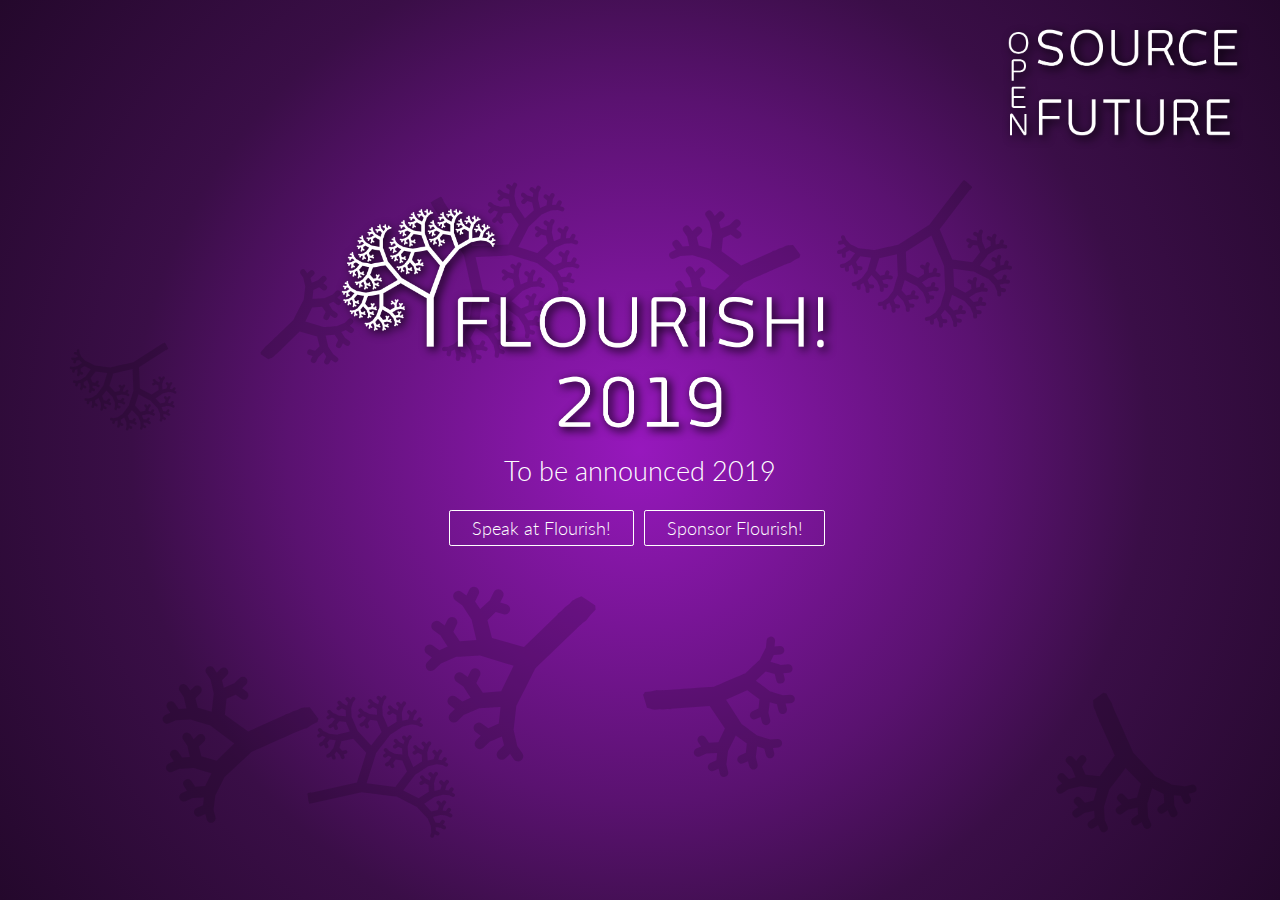
<file: index.html>
<!DOCTYPE html>
<html lang="en">
<head>
    <meta charset="UTF-8">
    <meta name="viewport" content="width=device-width, initial-scale=1.0">
    <meta http-equiv="X-UA-Compatible" content="ie=edge">
    <link rel="stylesheet" href="assets/css/main.css">
    <title>Flourish! 2019</title>
</head>
<body>
    <div class="wrapper">
        <header id="one">
            <div class="bg-tree-container">
                <img class="bg-tree fade" src="assets/svg/tree-mini.svg" draggable="false"/>
                <img class="bg-tree" src="assets/svg/tree-mini.svg" draggable="false"/>
                <img class="bg-tree" src="assets/svg/tree-mini.svg" draggable="false"/>
                <img class="bg-tree fade" src="assets/svg/tree-mini.svg" draggable="false"/>
                <img class="bg-tree" src="assets/svg/tree-mini.svg" draggable="false"/>
                <img class="bg-tree" src="assets/svg/tree-mini.svg" draggable="false"/>
                <img class="bg-tree fade" src="assets/svg/tree-mini.svg" draggable="false"/>
                <img class="bg-tree" src="assets/svg/tree-mini.svg" draggable="false"/>
                <img class="bg-tree fade" src="assets/svg/tree-mini.svg" draggable="false"/>
                <img class="bg-tree" src="assets/svg/tree-logo.svg" draggable="false"/>
                <img class="bg-tree fade" src="assets/svg/tree-logo.svg" draggable="false"/>
                <img class="bg-tree" src="assets/svg/tree-logo.svg" draggable="false"/>
                <img class="bg-tree fade" src="assets/svg/tree-logo.svg" draggable="false"/>
                <img class="bg-tree" src="assets/svg/tree-logo.svg" draggable="false"/>
                <img class="bg-tree" src="assets/svg/tree-logo.svg" draggable="false"/>
                <img class="bg-tree fade" src="assets/svg/tree-logo.svg" draggable="false"/>
                <img class="bg-tree" src="assets/svg/tree-logo.svg" draggable="false"/>
                <img class="bg-tree fade" src="assets/svg/tree-logo.svg" draggable="false"/>
            </div>
            <div class="hero">
                <img src="assets/images/logo.png" class="logo">
                <img src="assets/images/tagline.png" class="tagline">
                <section class="content">
                    <h2>To be announced 2019</h2>
                    <a href="speakerSignUp.html" class="button">Speak at Flourish!</a>
                    <a href="sponsorUs.html" class="button">Sponsor Flourish!</a>

                </section>
            </div>
        </header>
    </div>

    <script src="assets/js/toggle-trees.js"></script>
</body>
</html>
</file>
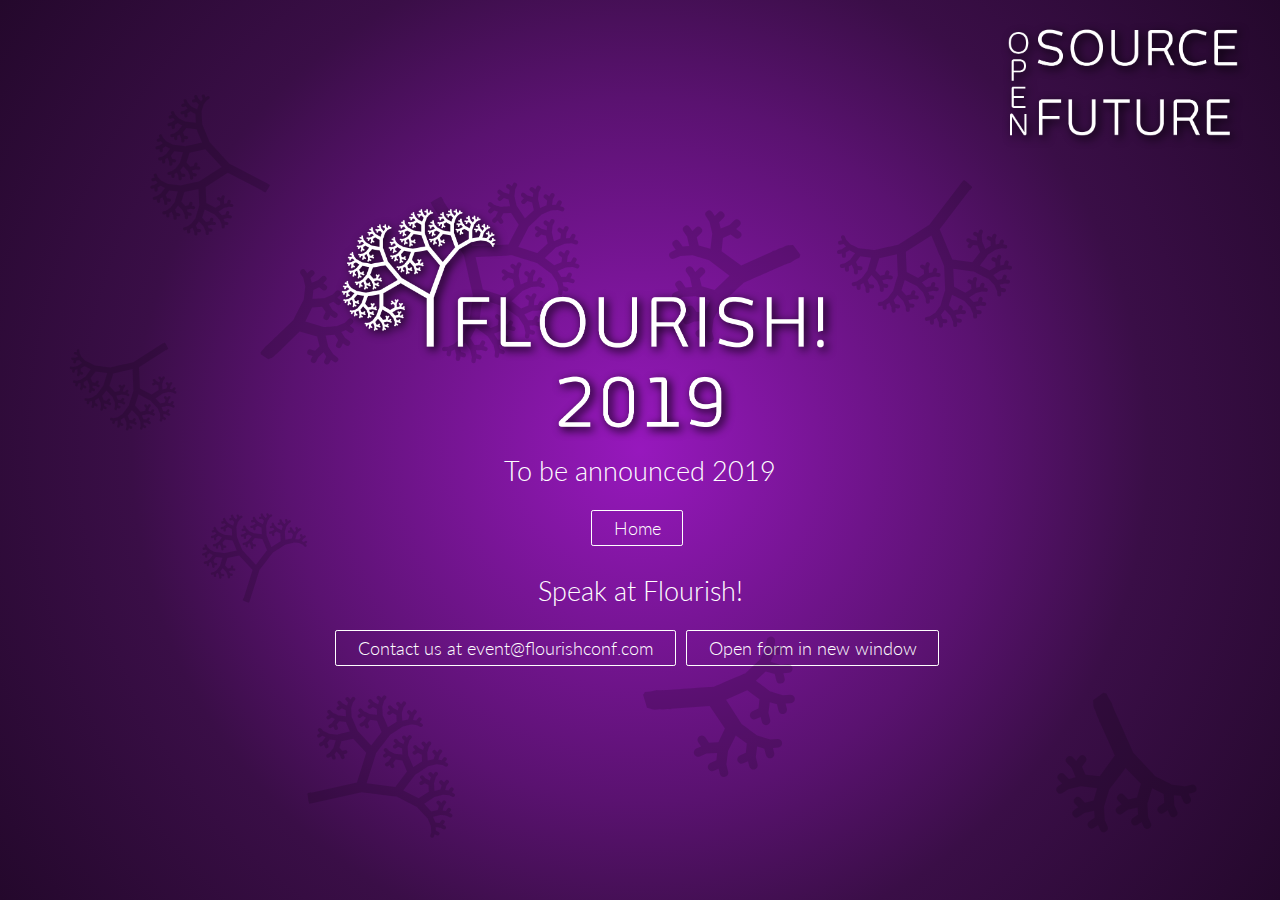
<file: speakerSignUp.html>
<!DOCTYPE html>
<html lang="en">
<head>
    <meta charset="UTF-8">
    <meta name="viewport" content="width=device-width, initial-scale=1.0">
    <meta http-equiv="X-UA-Compatible" content="ie=edge">
    <link rel="stylesheet" href="assets/css/main.css">
    <title>Flourish! 2019</title>
</head>
<body>
    <div class="wrapper">
        <header id="one">
            <div class="bg-tree-container">
                <img class="bg-tree fade" src="assets/svg/tree-mini.svg" draggable="false"/>
                <img class="bg-tree" src="assets/svg/tree-mini.svg" draggable="false"/>
                <img class="bg-tree" src="assets/svg/tree-mini.svg" draggable="false"/>
                <img class="bg-tree fade" src="assets/svg/tree-mini.svg" draggable="false"/>
                <img class="bg-tree" src="assets/svg/tree-mini.svg" draggable="false"/>
                <img class="bg-tree" src="assets/svg/tree-mini.svg" draggable="false"/>
                <img class="bg-tree fade" src="assets/svg/tree-mini.svg" draggable="false"/>
                <img class="bg-tree" src="assets/svg/tree-mini.svg" draggable="false"/>
                <img class="bg-tree fade" src="assets/svg/tree-mini.svg" draggable="false"/>
                <img class="bg-tree" src="assets/svg/tree-logo.svg" draggable="false"/>
                <img class="bg-tree fade" src="assets/svg/tree-logo.svg" draggable="false"/>
                <img class="bg-tree" src="assets/svg/tree-logo.svg" draggable="false"/>
                <img class="bg-tree fade" src="assets/svg/tree-logo.svg" draggable="false"/>
                <img class="bg-tree" src="assets/svg/tree-logo.svg" draggable="false"/>
                <img class="bg-tree" src="assets/svg/tree-logo.svg" draggable="false"/>
                <img class="bg-tree fade" src="assets/svg/tree-logo.svg" draggable="false"/>
                <img class="bg-tree" src="assets/svg/tree-logo.svg" draggable="false"/>
                <img class="bg-tree fade" src="assets/svg/tree-logo.svg" draggable="false"/>
            </div>
            <div class="hero">
                <img src="assets/images/logo.png" class="logo">
                <img src="assets/images/tagline.png" class="tagline">
                <section class="content">
                    <h2>To be announced 2019</h2>
                    <a href="index.html" class="button">Home</a>
                    <h2>Speak at Flourish!</h2>
                    <a class="button" href="mailto:event@flourishconf.com">Contact us at event@flourishconf.com</a>
                    <a class="button" href="https://docs.google.com/forms/d/e/1FAIpQLSfxYCsUU4u9r7Iol3-PesvuA4Nmej2vhuE2w2MUWwZ91uqzVA/viewform?usp=sf_link" target="_blank">Open form in new window</a>
                </section>
            </div>
        </header>
    </div>

    <script src="assets/js/toggle-trees.js"></script>
</body>
</html>
</file>
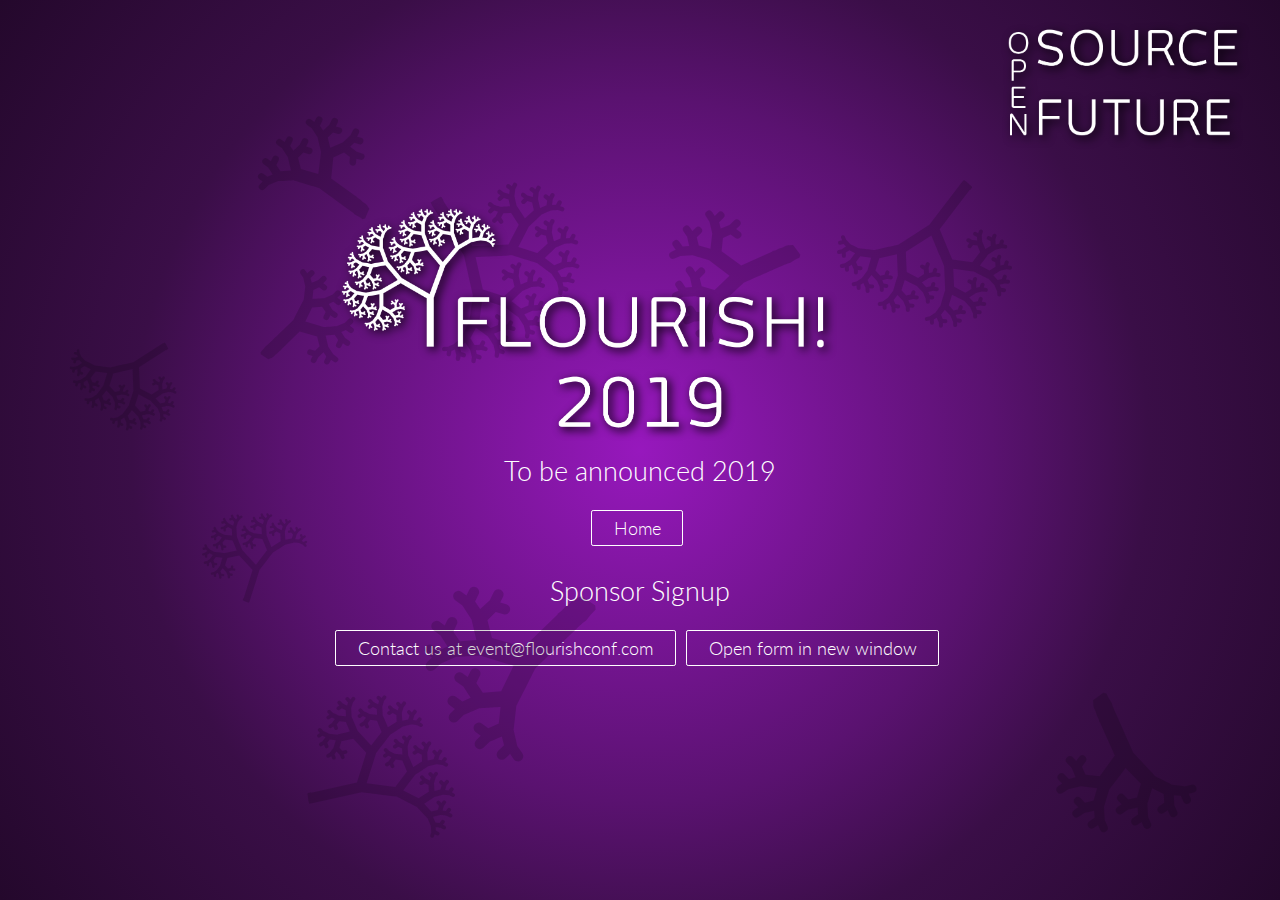
<file: sponsorUs.html>
<!DOCTYPE html>
<html lang="en">
<head>
    <meta charset="UTF-8">
    <meta name="viewport" content="width=device-width, initial-scale=1.0">
    <meta http-equiv="X-UA-Compatible" content="ie=edge">
    <link rel="stylesheet" href="assets/css/main.css">
    <title>Flourish! 2019</title>
</head>
<body>
    <div class="wrapper">
        <header id="one">
            <div class="bg-tree-container">
                <img class="bg-tree fade" src="assets/svg/tree-mini.svg" draggable="false"/>
                <img class="bg-tree" src="assets/svg/tree-mini.svg" draggable="false"/>
                <img class="bg-tree" src="assets/svg/tree-mini.svg" draggable="false"/>
                <img class="bg-tree fade" src="assets/svg/tree-mini.svg" draggable="false"/>
                <img class="bg-tree" src="assets/svg/tree-mini.svg" draggable="false"/>
                <img class="bg-tree" src="assets/svg/tree-mini.svg" draggable="false"/>
                <img class="bg-tree fade" src="assets/svg/tree-mini.svg" draggable="false"/>
                <img class="bg-tree" src="assets/svg/tree-mini.svg" draggable="false"/>
                <img class="bg-tree fade" src="assets/svg/tree-mini.svg" draggable="false"/>
                <img class="bg-tree" src="assets/svg/tree-logo.svg" draggable="false"/>
                <img class="bg-tree fade" src="assets/svg/tree-logo.svg" draggable="false"/>
                <img class="bg-tree" src="assets/svg/tree-logo.svg" draggable="false"/>
                <img class="bg-tree fade" src="assets/svg/tree-logo.svg" draggable="false"/>
                <img class="bg-tree" src="assets/svg/tree-logo.svg" draggable="false"/>
                <img class="bg-tree" src="assets/svg/tree-logo.svg" draggable="false"/>
                <img class="bg-tree fade" src="assets/svg/tree-logo.svg" draggable="false"/>
                <img class="bg-tree" src="assets/svg/tree-logo.svg" draggable="false"/>
                <img class="bg-tree fade" src="assets/svg/tree-logo.svg" draggable="false"/>
            </div>
            <div class="hero">
                <img src="assets/images/logo.png" class="logo">
                <img src="assets/images/tagline.png" class="tagline">
                <section class="content">
                    <h2>To be announced 2019</h2>
                    <a href="index.html" class="button">Home</a>
                    <h2>Sponsor Signup</h2>
                    <a class="button" href="mailto:event@flourishconf.com">Contact us at event@flourishconf.com</a>
                    <a class="button" href="https://docs.google.com/forms/d/e/1FAIpQLSdZoDbdlFcv5FIuu9-ml3e2HfmyUzmXbWcR9Wp2W8jRfwLvNA/viewform?usp=sf_link" target="_blank">Open form in new window</a>
                </section>
            </div>
        </header>
    </div>

    <script src="assets/js/toggle-trees.js"></script>
</body>
</html>
</file>
<file: assets/css/main.css>
@import url("https://fonts.googleapis.com/css?family=Lato");
#one {
  color: #ffffff;
  background: #9718bd;
  background: -webkit-radial-gradient(circle, #9718bd 0%, #5a1270 45%, #3a0e47 65%, #24082c 100%);
  background: -o-radial-gradient(circle, #9718bd 0%, #5a1270 45%, #3a0e47 65%, #24082c 100%);
  background: radial-gradient(circle, #9718bd 0%, #5a1270 45%, #3a0e47 65%, #24082c 100%);
  background-attachment: fixed; }
  #one .hero {
    display: grid;
    grid-template-rows: 10em 20em 5em;
    grid-template-columns: auto auto auto;
    grid-template-areas: ". . a" "b b b" "c c c";
    height: 100vh;
    min-height: 800px; }
    #one .hero img {
      -webkit-filter: drop-shadow(3px 3px 5px black);
      filter: drop-shadow(3px 3px 5px black);
      display: -webkit-box;
      display: -ms-flexbox;
      display: flex;
      -webkit-box-align: center;
      -ms-flex-align: center;
      align-items: center; }
    #one .hero .logo {
      grid-area: b;
      height: 20em;
      padding: 1.2em;
      -webkit-user-select: none;
      -moz-user-select: none;
      -ms-user-select: none;
      user-select: none;
      margin: 0 auto; }
    #one .hero .tagline {
      grid-area: a;
      height: 8em;
      margin: 0 0 0 auto;
      padding: 1.2em;
      -webkit-user-select: none;
      -moz-user-select: none;
      -ms-user-select: none;
      user-select: none; }
    #one .hero .content {
      grid-area: c; }
      #one .hero .content button {
        margin: 0 auto;
        display: block; }

@media (max-width: 1500px) {
  #one .hero {
    grid-template-rows: 10em 14em 5em; }
    #one .hero .logo {
      height: 14em; }
    #one .hero .tagline {
      height: 7em; } }

@media (max-width: 1100px) {
  #one .hero {
    grid-template-rows: 5em 10em 5em; }
    #one .hero .logo {
      height: 10em; }
    #one .hero .tagline {
      height: 5em; } }

@media (max-width: 850px) {
  #one .hero {
    grid-template-rows: 5em 7em 5em; }
    #one .hero .logo {
      height: 7em; }
    #one .hero .tagline {
      height: 5em; } }

@media (max-width: 360px) {
  #one .hero {
    grid-template-rows: 3em 5em 5em; }
    #one .hero .logo {
      height: 5em; }
    #one .hero .tagline {
      height: 3em; } }

.bg-tree-container {
  height: 100%;
  width: 100%;
  position: absolute;
  overflow: hidden;
  pointer-events: none; }

.bg-tree {
  position: absolute;
  opacity: 0.15;
  -webkit-transition: opacity 0.6s;
  -o-transition: opacity 0.6s;
  transition: opacity 0.6s;
  -webkit-user-select: none;
  -moz-user-select: none;
  -ms-user-select: none;
  user-select: none;
  pointer-events: none; }

.fade {
  opacity: 0; }

.bg-tree:nth-child(1) {
  width: 100px;
  -webkit-transform: rotate(20deg);
  -ms-transform: rotate(20deg);
  transform: rotate(20deg);
  top: 20vh;
  left: 80vw; }

.bg-tree:nth-child(2) {
  width: 120px;
  -webkit-transform: rotate(40deg);
  -ms-transform: rotate(40deg);
  transform: rotate(40deg);
  top: 30vh;
  left: 20vw; }

.bg-tree:nth-child(3) {
  width: 180px;
  -webkit-transform: rotate(80deg);
  -ms-transform: rotate(80deg);
  transform: rotate(80deg);
  top: 70vh;
  left: 50vw; }

.bg-tree:nth-child(4) {
  width: 210px;
  -webkit-transform: rotate(120deg);
  -ms-transform: rotate(120deg);
  transform: rotate(120deg);
  top: 30vh;
  left: 60vw; }

.bg-tree:nth-child(5) {
  width: 220px;
  -webkit-transform: rotate(220deg);
  -ms-transform: rotate(220deg);
  transform: rotate(220deg);
  top: 60vh;
  left: 30vw; }

.bg-tree:nth-child(6) {
  width: 170px;
  -webkit-transform: rotate(150deg);
  -ms-transform: rotate(150deg);
  transform: rotate(150deg);
  top: 77vh;
  left: 80vw; }

.bg-tree:nth-child(7) {
  width: 140px;
  -webkit-transform: rotate(300deg);
  -ms-transform: rotate(300deg);
  transform: rotate(300deg);
  top: 10vh;
  left: 20vw; }

.bg-tree:nth-child(8) {
  width: 160px;
  -webkit-transform: rotate(600deg);
  -ms-transform: rotate(600deg);
  transform: rotate(600deg);
  top: 20vh;
  left: 50vw; }

.bg-tree:nth-child(9) {
  width: 190px;
  -webkit-transform: rotate(240deg);
  -ms-transform: rotate(240deg);
  transform: rotate(240deg);
  top: 70vh;
  left: 10vw; }

.bg-tree:nth-child(10) {
  width: 120px;
  -webkit-transform: rotate(20deg);
  -ms-transform: rotate(20deg);
  transform: rotate(20deg);
  top: 55vh;
  left: 15vw; }

.bg-tree:nth-child(11) {
  width: 150px;
  -webkit-transform: rotate(40deg);
  -ms-transform: rotate(40deg);
  transform: rotate(40deg);
  top: 35vh;
  left: 25vw; }

.bg-tree:nth-child(12) {
  width: 190px;
  -webkit-transform: rotate(80deg);
  -ms-transform: rotate(80deg);
  transform: rotate(80deg);
  top: 75vh;
  left: 22vw; }

.bg-tree:nth-child(13) {
  width: 170px;
  -webkit-transform: rotate(120deg);
  -ms-transform: rotate(120deg);
  transform: rotate(120deg);
  top: 75vh;
  left: 70vw; }

.bg-tree:nth-child(14) {
  width: 200px;
  -webkit-transform: rotate(220deg);
  -ms-transform: rotate(220deg);
  transform: rotate(220deg);
  top: 17vh;
  left: 65vw; }

.bg-tree:nth-child(15) {
  width: 220px;
  -webkit-transform: rotate(150deg);
  -ms-transform: rotate(150deg);
  transform: rotate(150deg);
  top: 17vh;
  left: 30vw; }

.bg-tree:nth-child(16) {
  width: 160px;
  -webkit-transform: rotate(300deg);
  -ms-transform: rotate(300deg);
  transform: rotate(300deg);
  top: 10vh;
  left: 10vw; }

.bg-tree:nth-child(17) {
  width: 130px;
  -webkit-transform: rotate(600deg);
  -ms-transform: rotate(600deg);
  transform: rotate(600deg);
  top: 35vh;
  left: 5vw; }

.bg-tree:nth-child(18) {
  width: 100px;
  -webkit-transform: rotate(240deg);
  -ms-transform: rotate(240deg);
  transform: rotate(240deg);
  top: 50vh;
  left: 80vw; }

@media (max-width: 480px) {
  .bg-tree:nth-child(8),
  .bg-tree:nth-child(3),
  .bg-tree:nth-child(5),
  .bg-tree:nth-child(7),
  .bg-tree:nth-child(15),
  .bg-tree:nth-child(13),
  .bg-tree:nth-child(17) {
    display: none; } }

body {
  margin: 0;
  font-size: 18px;
  text-align: center;
  font-family: "Lato", sans-serif; }

h1, h2, h3, h4, h5, h6 {
  font-weight: 300; }

a.button {
  display: inline-block;
  padding: 0.35em 1.2em;
  border: 0.1em solid #FFFFFF;
  margin: 0 0.3em 0.3em 0;
  border-radius: 0.12em;
  -webkit-box-sizing: border-box;
  box-sizing: border-box;
  text-decoration: none;
  font-weight: 300;
  color: #FFFFFF;
  text-align: center;
  -webkit-transition: all 0.2s;
  -o-transition: all 0.2s;
  transition: all 0.2s; }

a.button:hover {
  color: #000000;
  background-color: #FFFFFF; }
</file>
